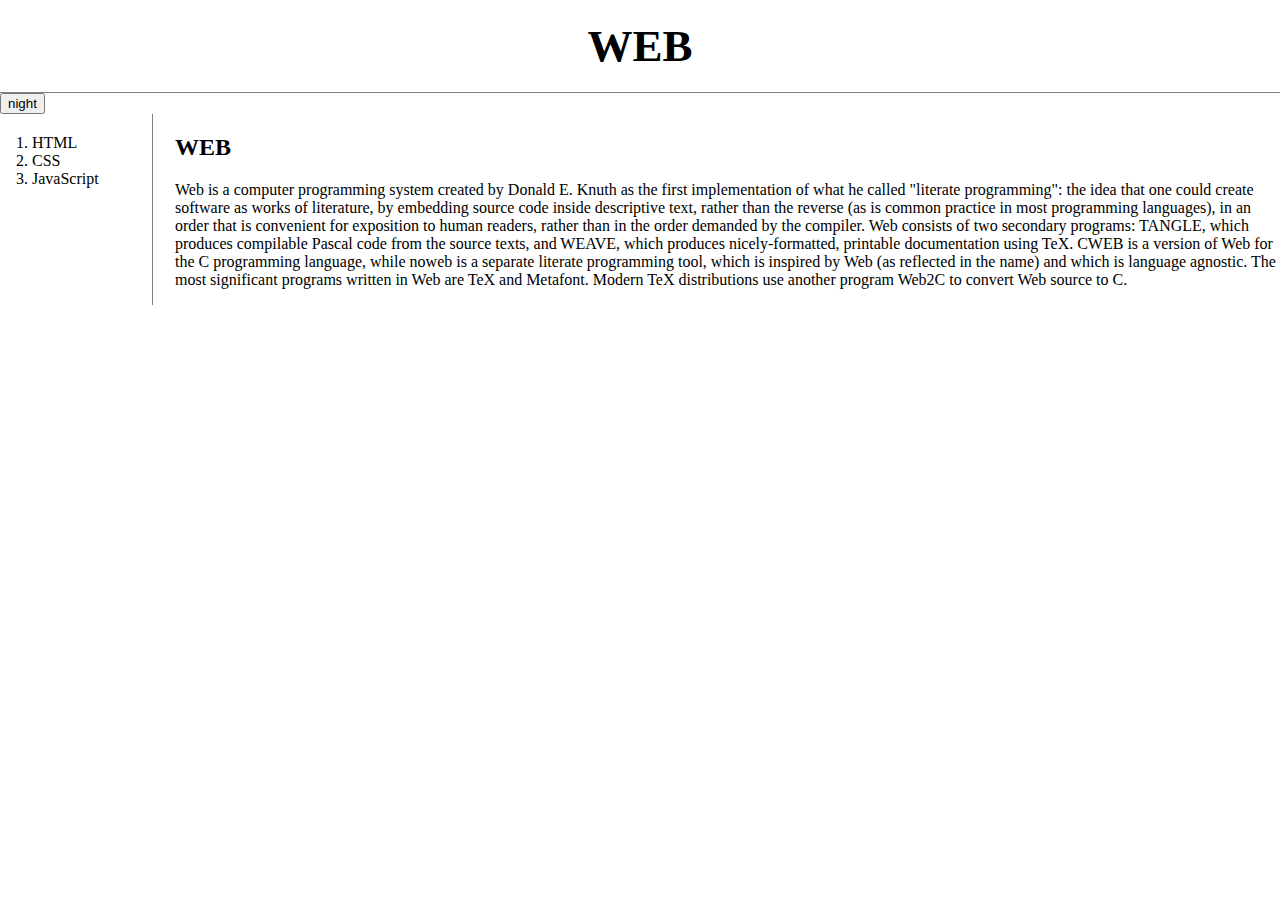
<file: index.html>
<!doctype html>
<html>
  <head>
    <title>WEB1 - Welcome</title>
    <meta charset="utf-8">
    <link rel="stylesheet" href="style.css">
    <script src="colors.js"></script>
  </head>
  <body>
    <h1><a href="index.html">WEB</a></h1>
    <input id="night_day" type="button" value="night" onclick="
      nightDayHandler(this);
    ">
    <div id="grid">
    <ol>
      <li><a href="1.html">HTML</a></li>
      <li><a href="2.html">CSS</a></li>
      <li><a href="3.html">JavaScript</a></li>
    </ol>
    <div id="article">
      <h2>WEB</h2>
        <p>
          Web is a computer programming system created by Donald E. Knuth as the first implementation of what he called "literate programming": the idea that one could create software as works of literature, by embedding source code inside descriptive text, rather than the reverse (as is common practice in most programming languages), in an order that is convenient for exposition to human readers, rather than in the order demanded by the compiler.

          Web consists of two secondary programs: TANGLE, which produces compilable Pascal code from the source texts, and WEAVE, which produces nicely-formatted, printable documentation using TeX.

          CWEB is a version of Web for the C programming language, while noweb is a separate literate programming tool, which is inspired by Web (as reflected in the name) and which is language agnostic.

          The most significant programs written in Web are TeX and Metafont. Modern TeX distributions use another program Web2C to convert Web source to C.
        </p>
      </div>
      </div>
        <p>
          <div id="disqus_thread"></div>
    <script>
        /**
        *  RECOMMENDED CONFIGURATION VARIABLES: EDIT AND UNCOMMENT THE SECTION BELOW TO INSERT DYNAMIC VALUES FROM YOUR PLATFORM OR CMS.
        *  LEARN WHY DEFINING THESE VARIABLES IS IMPORTANT: https://disqus.com/admin/universalcode/#configuration-variables    */
        /*
        var disqus_config = function () {
        this.page.url = PAGE_URL;  // Replace PAGE_URL with your page's canonical URL variable
        this.page.identifier = PAGE_IDENTIFIER; // Replace PAGE_IDENTIFIER with your page's unique identifier variable
        };
        */
        (function() { // DON'T EDIT BELOW THIS LINE
        var d = document, s = d.createElement('script');
        s.src = 'https://web1-er3ncvoqcx.disqus.com/embed.js';
        s.setAttribute('data-timestamp', +new Date());
        (d.head || d.body).appendChild(s);
        })();
    </script>
    <noscript>Please enable JavaScript to view the <a href="https://disqus.com/?ref_noscript">comments powered by Disqus.</a></noscript>
        </p>
          <!--Start of Tawk.to Script-->
<script type="text/javascript">
var Tawk_API=Tawk_API||{}, Tawk_LoadStart=new Date();
(function(){
var s1=document.createElement("script"),s0=document.getElementsByTagName("script")[0];
s1.async=true;
s1.src='https://embed.tawk.to/60081a95c31c9117cb7091fa/1esfqfn1g';
s1.charset='UTF-8';
s1.setAttribute('crossorigin','*');
s0.parentNode.insertBefore(s1,s0);
})();
</script>
<!--End of Tawk.to Script-->
  </body>
</html>
</file>
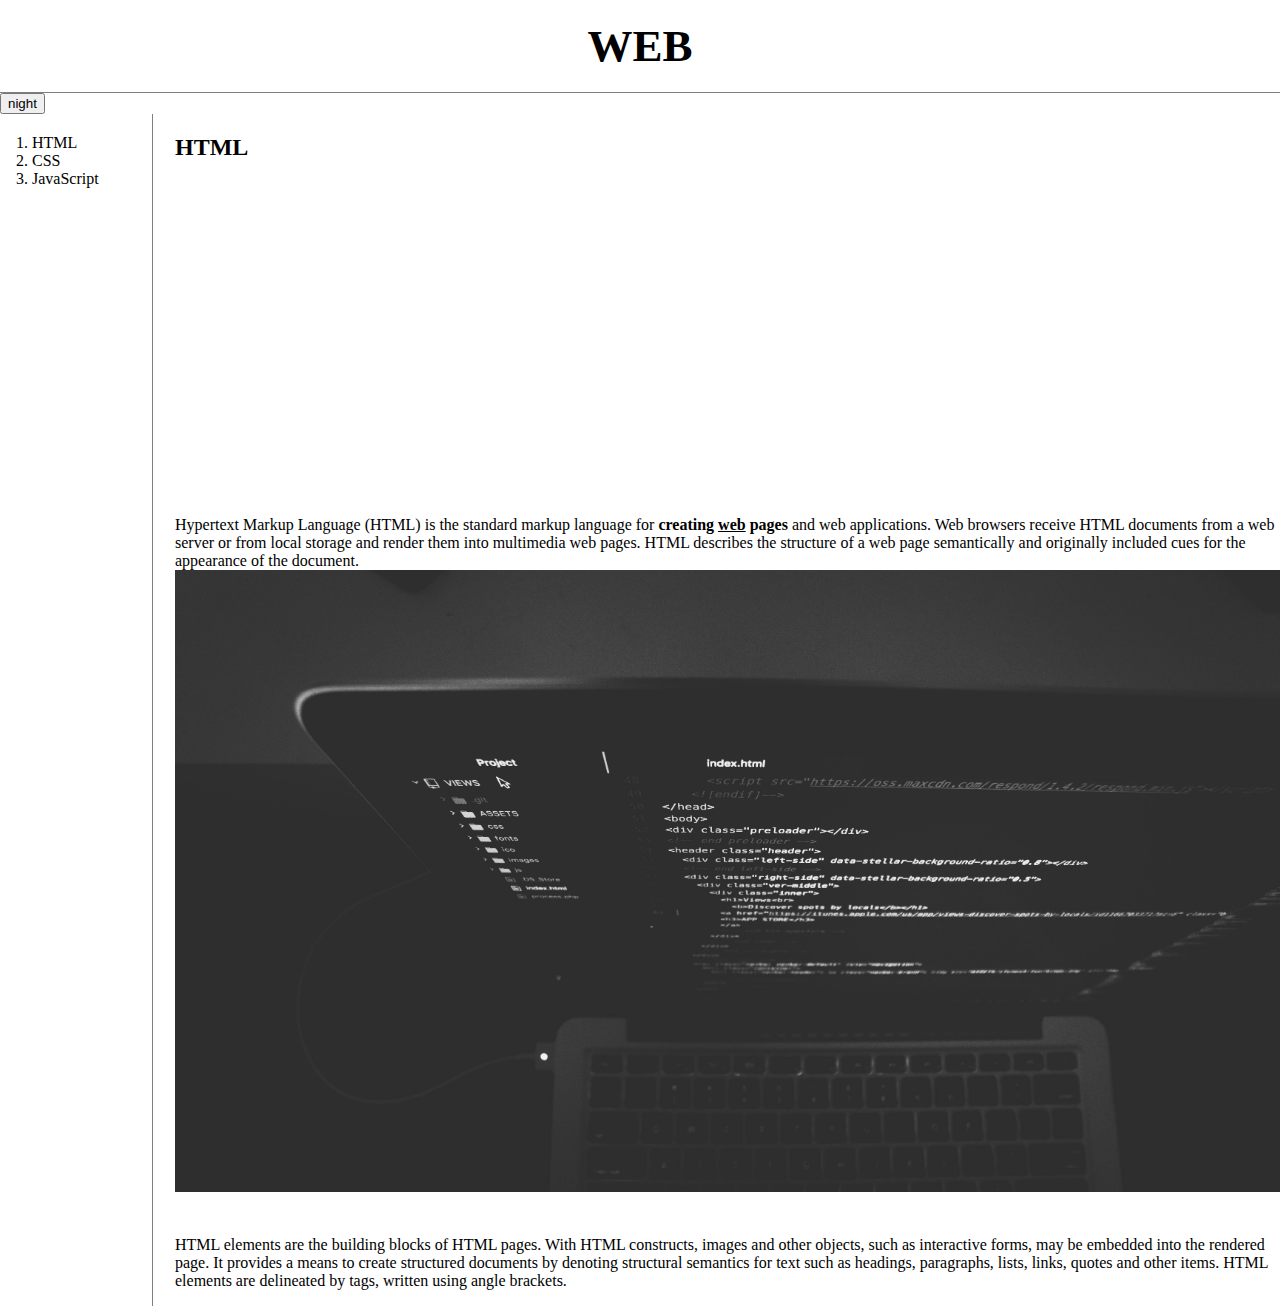
<file: 1.html>
<!doctype html>
<html>
  <head>
    <title>WEB1 - HTML</title>
    <meta charset="utf-8">
    <link rel="stylesheet" href="style.css">
    <script src="colors.js"></script>
  </head>
  <body>
    <h1><a href="index.html">WEB</a></h1>
    <input id="night_day" type="button" value="night" onclick="
      nightDayHandler(this);
    ">
    <div id="grid">
      <ol>
        <li><a href="1.html">HTML</a></li>
        <li><a href="2.html">CSS</a></li>
        <li><a href="3.html">JavaScript</a></li>
      </ol>
      <div id="article">
        <h2>HTML</h2>
        <p>
          <iframe width="560" height="315" src="https://www.youtube.com/embed/rINYIkSOBnE" frameborder="0" allow="accelerometer; autoplay; clipboard-write; encrypted-media; gyroscope; picture-in-picture" allowfullscreen></iframe>
        </p>
        <p><a href="https://www.w3.org/TR/html52/" target="_blank" title="html5 specification">Hypertext Markup Language (HTML)</a> is the standard markup
        language for <strong>creating <u>web</u> pages</strong> and web applications. Web browsers receive HTML documents from a web server or from local storage and render them into multimedia web pages. HTML describes the structure of a web page semantically and originally included cues for the appearance of the document.
        <img src="coding.jpg" width="100%">
        </p><p style="margin-top:40px;">HTML elements are the building blocks of HTML pages. With HTML constructs, images and other objects, such as interactive forms, may be embedded into the rendered page. It provides a means to create structured documents by denoting structural semantics for text such as headings, paragraphs, lists, links, quotes and other items. HTML elements are delineated by tags, written using angle brackets.</p>
    </div>
  </div>
  </body>
</html>
</file>
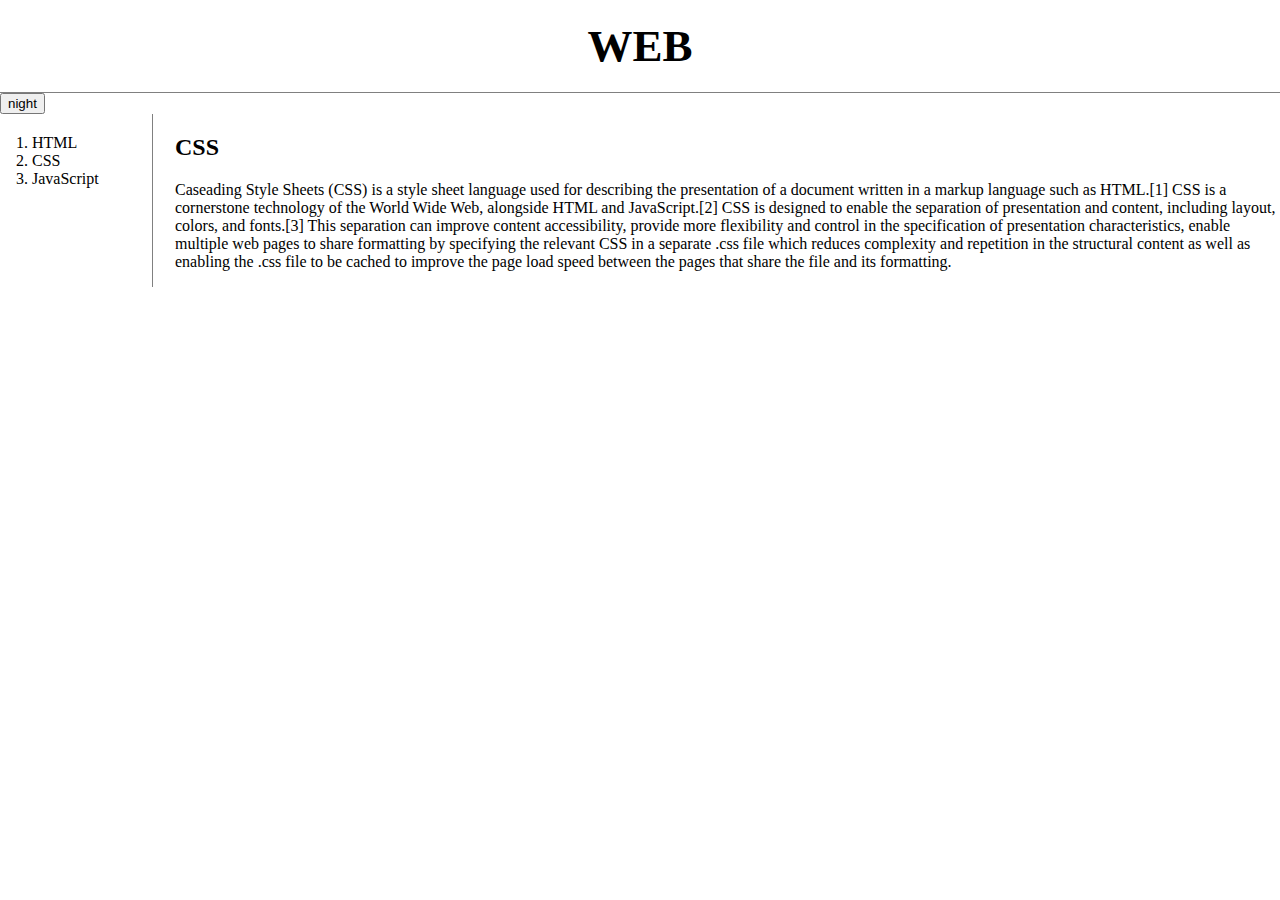
<file: 2.html>
<!doctype html>
<html>
  <head>
    <title>WEB1 - CSS</title>
    <meta charset="utf-8">
    <link rel="stylesheet" href="style.css">
    <script src="colors.js"></script>
  </head>
  <body>
    <h1><a href="index.html">WEB</a></h1>
    <input id="night_day" type="button" value="night" onclick="
      nightDayHandler(this);
    ">
    <div id="grid">
      <ol>
        <li><a href="1.html">HTML</a></li>
        <li><a href="2.html">CSS</a></li>
        <li><a href="3.html">JavaScript</a></li>
      </ol>
    <!--
      <h1><a href="index.html"><font color="red">WEB</font></a></h1>
      <ol>
        <li><a href="1.html"><font color="red">HTML</font></a></li>
        <li><a href="2.html"><font color="red">CSS</font></a></li>
        <li><a href="3.html"><font color="red">JavaScript</font></a></li>
      </ol>
    -->
    <div id="article">
      <h2>CSS</h2>
      <p>
        Caseading Style Sheets (CSS) is a style sheet language used for describing the presentation of a document written in a markup language such as HTML.[1] CSS is a cornerstone technology of the World Wide Web, alongside HTML and JavaScript.[2]

        CSS is designed to enable the separation of presentation and content, including layout, colors, and fonts.[3] This separation can improve content accessibility, provide more flexibility and control in the specification of presentation characteristics, enable multiple web pages to share formatting by specifying the relevant CSS in a separate .css file which reduces complexity and repetition in the structural content as well as enabling the .css file to be cached to improve the page load speed between the pages that share the file and its formatting.
      </p>
    </div>
  </div>
  </body>
</html>
</file>
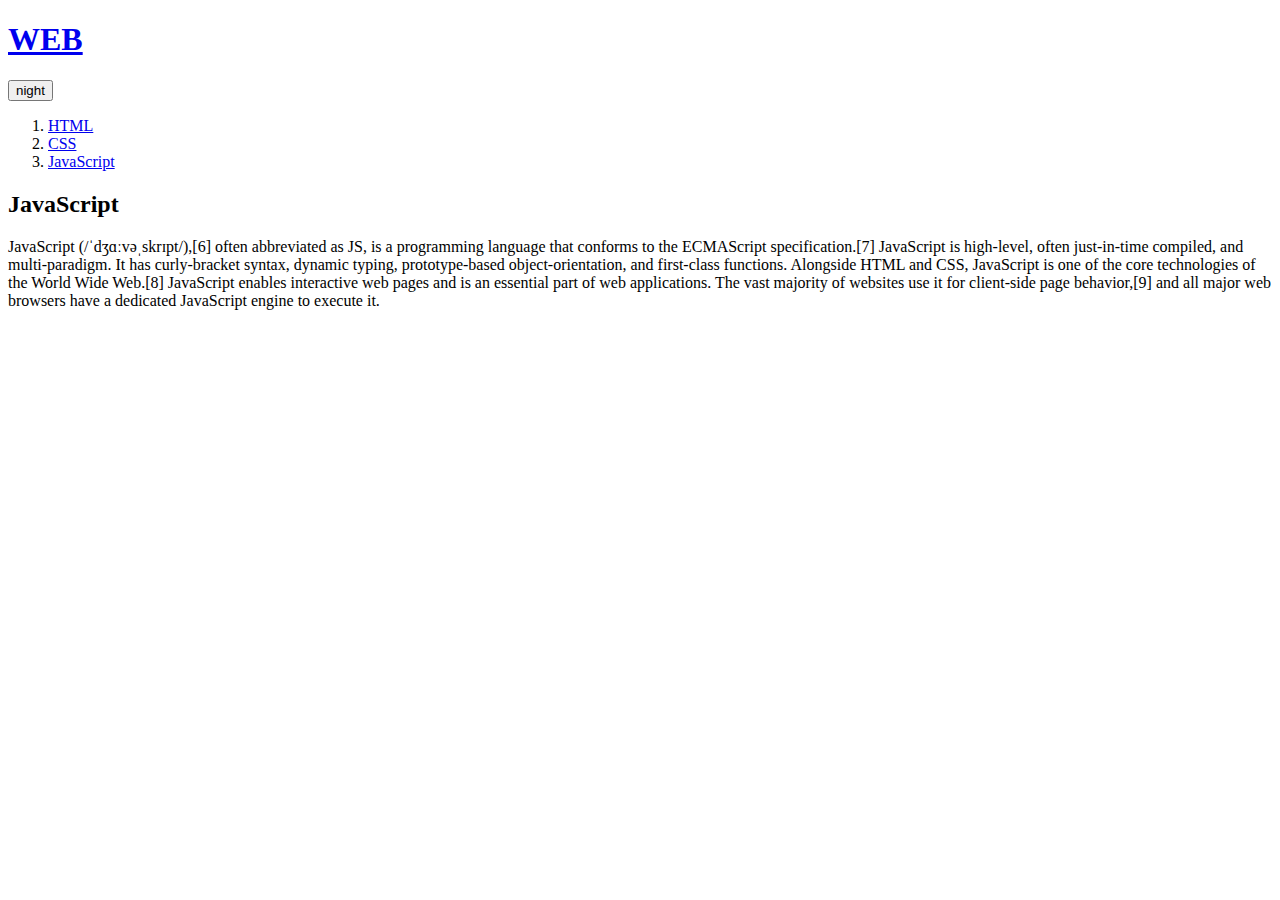
<file: 3.html>
<!doctype html>
<html>
  <head>
    <title>WEB1 - JavaScript</title>
    <meta charset="utf-8">
    <script src="colors.js"></script>
  </head>
  <body>
    <h1><a href="index.html">WEB</a></h1>
    <input id="night_day" type="button" value="night" onclick="
      nightDayHandler(this);
    ">
    <ol>
      <li><a href="1.html">HTML</a></li>
      <li><a href="2.html">CSS</a></li>
      <li><a href="3.html">JavaScript</a></li>
    </ol>
    <h2>JavaScript</h2>
    <p>
      JavaScript (/ˈdʒɑːvəˌskrɪpt/),[6] often abbreviated as JS, is a programming language that conforms to the ECMAScript specification.[7] JavaScript is high-level, often just-in-time compiled, and multi-paradigm. It has curly-bracket syntax, dynamic typing, prototype-based object-orientation, and first-class functions.

      Alongside HTML and CSS, JavaScript is one of the core technologies of the World Wide Web.[8] JavaScript enables interactive web pages and is an essential part of web applications. The vast majority of websites use it for client-side page behavior,[9] and all major web browsers have a dedicated JavaScript engine to execute it.
    </p>
  </body>
</html>
</file>
<file: style.css>
body{
  margin:0;
}
a {
  color: black;
  text-decoration: none;
}
h1 {
  font-size: 45px;
  text-align: center;
  border-bottom:1px solid gray;
  margin:0;
  padding:20px;
}
ol{
  border-right:1px solid gray;
  width:100px;
  margin:0;
  padding:20px;
}
#grid ol{
  padding-left:32px;
}
#grid #article{
  padding-left: 25px;
}
#grid{
  display:grid;
  grid-template-columns: 150px 1fr;
}

@media(max-width:800px){
  #grid{
    display: block;
  }
  ol{
    border-right:none;
  }
  h1 {
    border-bottom:none;
  }
}
</file>
